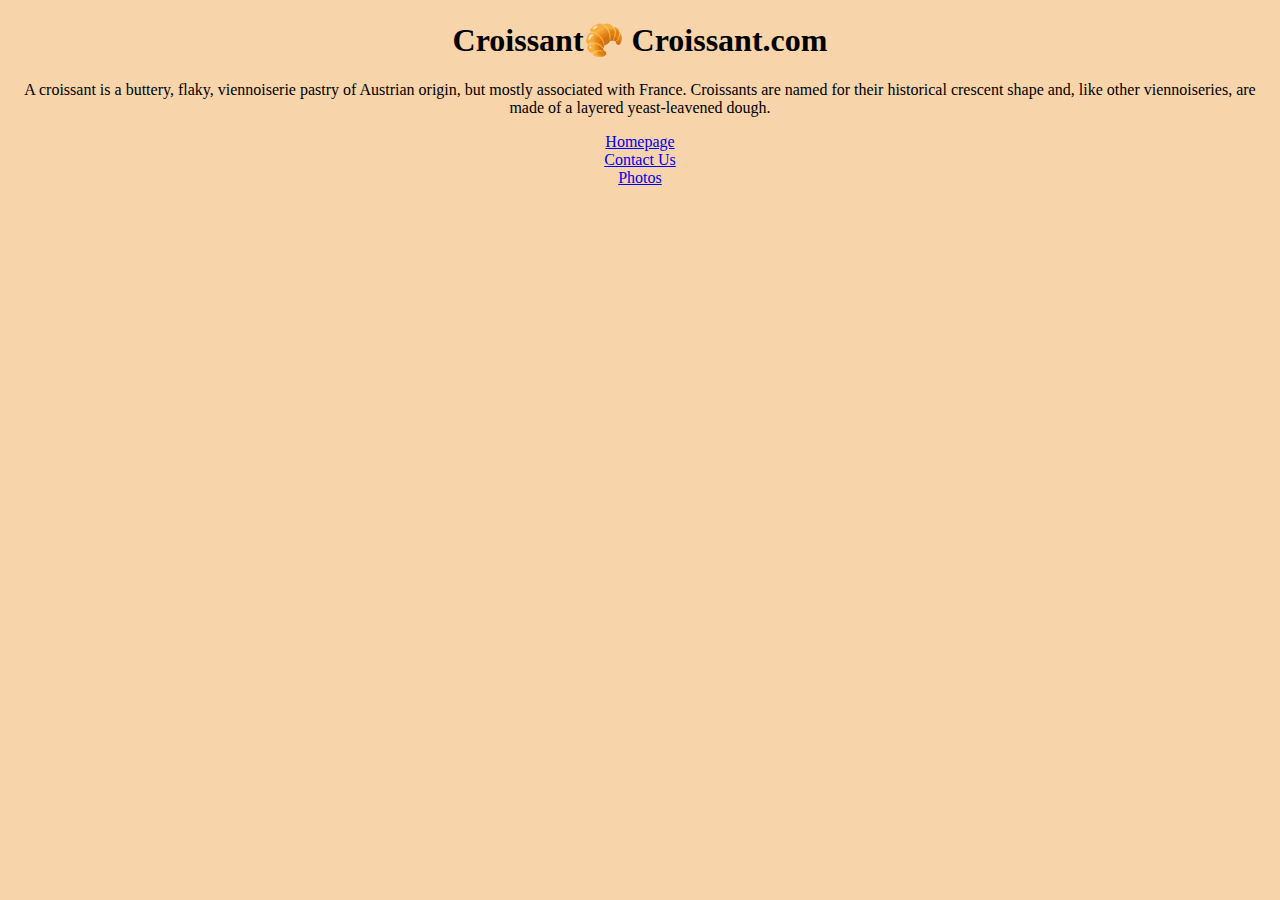
<file: index.html>
<!DOCTYPE html>
<html lang="en">
  <head>
    <meta charset="UTF-8" />
    <meta http-equiv="X-UA-Compatible" content="IE=edge" />
    <meta name="viewport" content="width=device-width, initial-scale=1.0" />
    <head>
      <meta
        name="description"
        content="This is a website for Croissants. THey are the flakiest pastry around."
      />
    </head>
    <link
      href="https://cdn.jsdelivr.net/npm/bootstrap@5.1.3/dist/css/bootstrap.min.css"
      rel="stylesheet"
      integrity="sha384-1BmE4kWBq78iYhFldvKuhfTAU6auU8tT94WrHftjDbrCEXSU1oBoqyl2QvZ6jIW3"
      crossorigin="anonymous"
    />

    <link rel="stylesheet" href="/src/style.css" />
    <title>Croissant</title>
  </head>
  <body>
    <h1>Croissant🥐 Croissant.com</h1>
    <p>
      A croissant is a buttery, flaky, viennoiserie pastry of Austrian origin,
      but mostly associated with France. Croissants are named for their
      historical crescent shape and, like other viennoiseries, are made of a
      layered yeast-leavened dough.
    </p>
    <div class="container">
      <div class="row">
        <div class="col-sm-4">
          <a href="/index.html">Homepage</a>
        </div>
        <div class="col-sm-4">
          <a href="/contact.html">Contact Us</a>
        </div>
        <div class="col-sm-4">
          <a href="/photo.html">Photos</a>
        </div>
      </div>
    </div>
  </body>
</html>
</file>
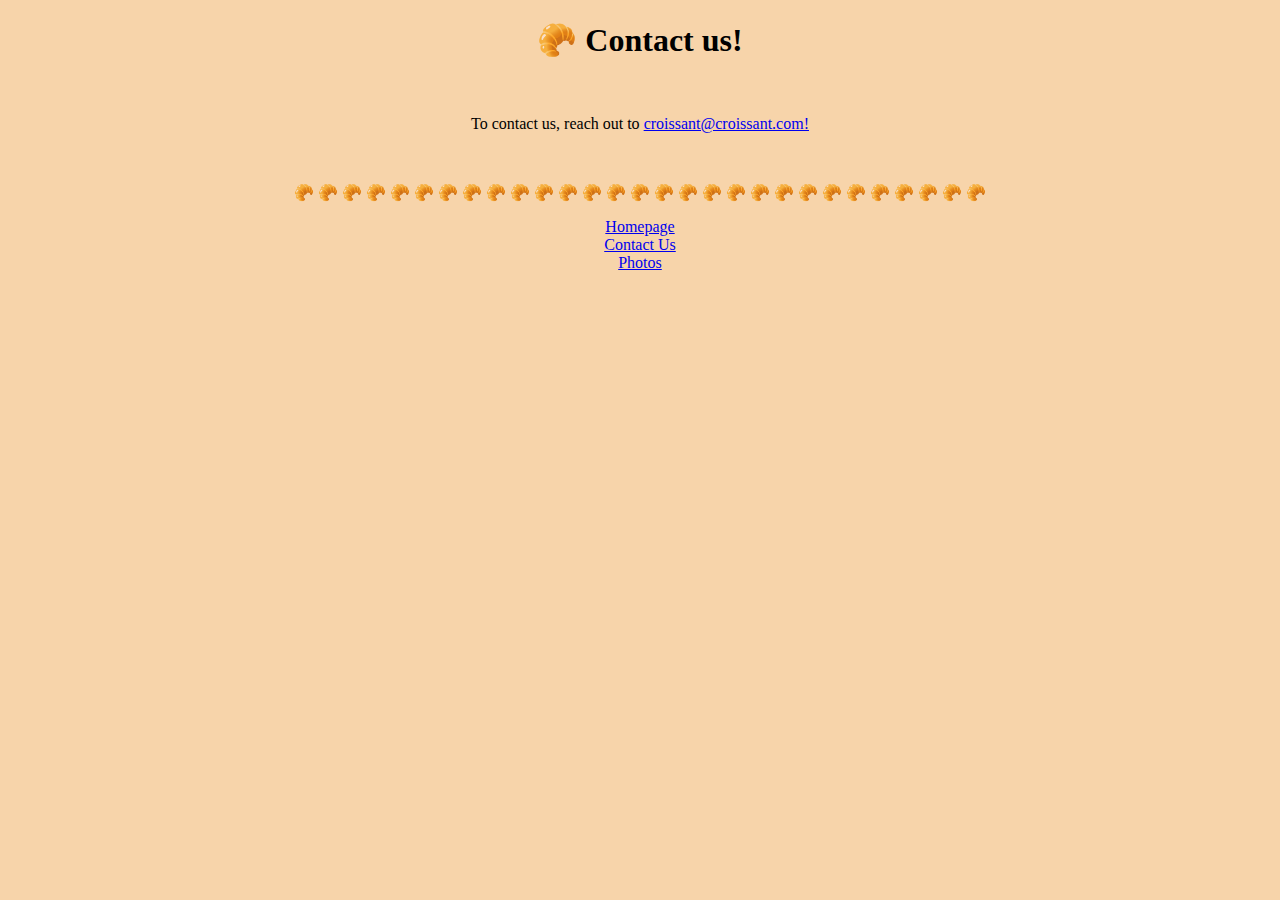
<file: contact.html>
<!DOCTYPE html>
<html lang="en">
  <head>
    <meta charset="UTF-8" />
    <meta http-equiv="X-UA-Compatible" content="IE=edge" />
    <meta name="viewport" content="width=device-width, initial-scale=1.0" />
    <link
      href="https://cdn.jsdelivr.net/npm/bootstrap@5.1.3/dist/css/bootstrap.min.css"
      rel="stylesheet"
      integrity="sha384-1BmE4kWBq78iYhFldvKuhfTAU6auU8tT94WrHftjDbrCEXSU1oBoqyl2QvZ6jIW3"
      crossorigin="anonymous"
    />
    <link rel="stylesheet" href="/src/style.css" />
    <title>🥐 Contact - Croissant.com</title>
  </head>
  <body>
    <h1>🥐 Contact us!</h1>
    <br />

    <p>
      To contact us, reach out to
      <a href="emailto:Croissant@Croissant.com">croissant@croissant.com!</a>
    </p>
    <br />
    <p>
      🥐 🥐 🥐 🥐 🥐 🥐 🥐 🥐 🥐 🥐 🥐 🥐 🥐 🥐 🥐 🥐 🥐 🥐 🥐 🥐 🥐 🥐 🥐 🥐 🥐
      🥐 🥐 🥐 🥐
    </p>
    <div class="container">
      <div class="row">
        <div class="col-sm-4">
          <a href="/index.html">Homepage</a>
        </div>
        <div class="col-sm-4">
          <a href="/contact.html">Contact Us</a>
        </div>
        <div class="col-sm-4">
          <a href="/photo.html">Photos</a>
        </div>
      </div>
    </div>
  </body>
</html>
</file>
<file: src/style.css>
body {
  text-align: center;
  background-color: rgb(247, 212, 170);
}
</file>
